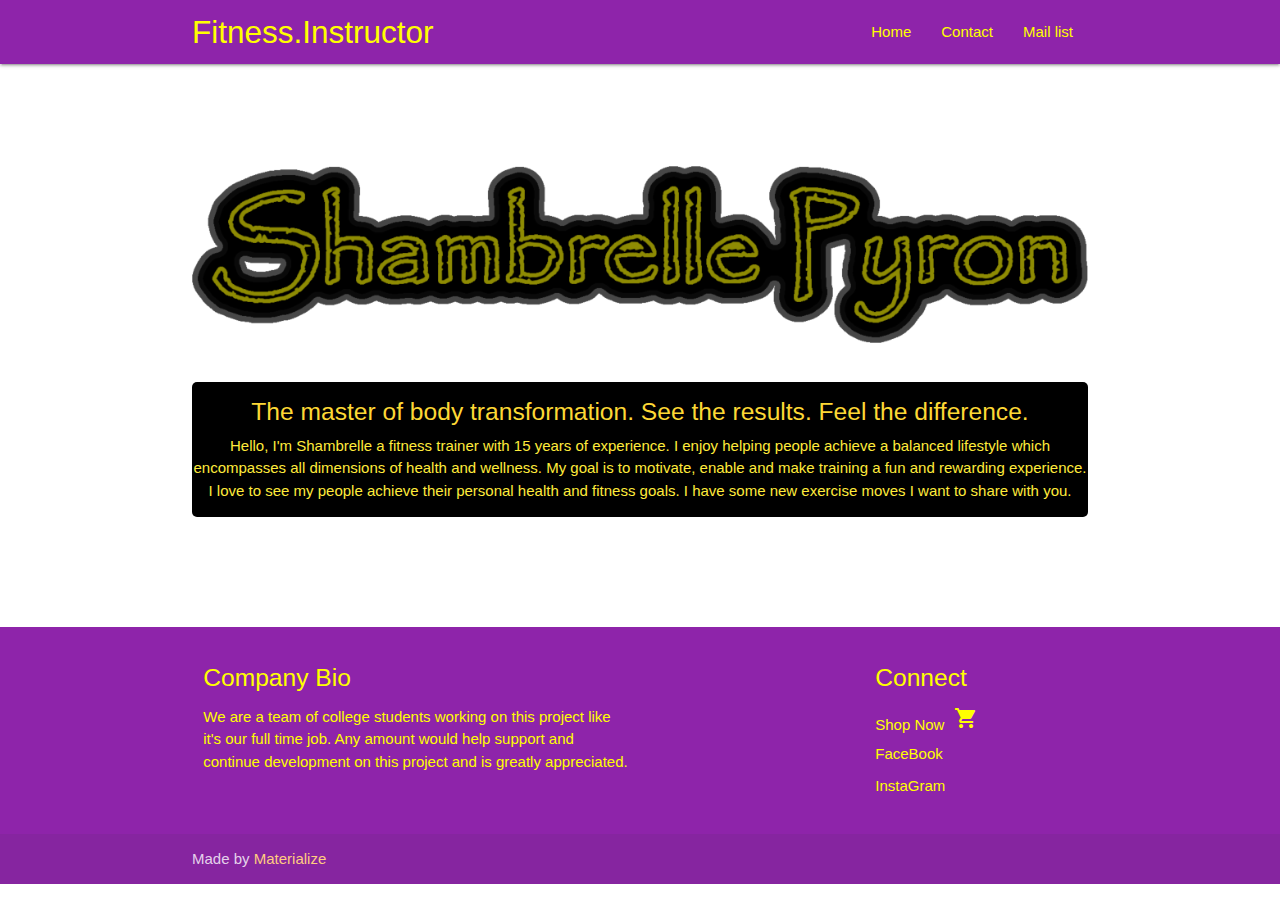
<file: about.html>
<!DOCTYPE html>
<html lang="en">

<head>
  <meta http-equiv="Content-Type" content="text/html; charset=UTF-8" />
  <meta name="viewport" content="width=device-width, initial-scale=1, maximum-scale=1.0" />
  <title>Fitness Instructor</title>

  <!-- CSS  -->
  <link href="https://fonts.googleapis.com/icon?family=Material+Icons" rel="stylesheet">
  <link href="css/materialize.min.css" type="text/css" rel="stylesheet" media="screen,projection" />
  <link href="css/style.css" type="text/css" rel="stylesheet" media="screen,projection" />
  <link rel="stylesheet" href="https://use.fontawesome.com/releases/v5.6.3/css/all.css" integrity="sha384-UHRtZLI+pbxtHCWp1t77Bi1L4ZtiqrqD80Kn4Z8NTSRyMA2Fd33n5dQ8lWUE00s/" crossorigin="anonymous">
</head>

<body>
  <div class="loadingContainer">
    <div class="loading"></div>
  </div>
  <nav class="purple darken-1" role="navigation">
    <div class="nav-wrapper container">
      <a id="logo-container" href="#" class="brand-logo yellow-text text-accent-2">Fitness.Instructor</a>



      <ul class="right hide-on-med-and-down">
        <li><a href="index.html" class="yellow-text text-accent-2">Home</a></li>
        <li><a href="contact.html" class="yellow-text text-accent-2">Contact</a></li>
        <li><a href="mailing-list.html" class="yellow-text text-accent-2">Mail list</a></li>

      </ul>

      <ul id="nav-mobile" class="sidenav">
        <li><a href="index.html">Home</a></li>
        <li><a href="contact.html">Contact</a></li>
        <li><a href="mailing-list.html">Mail list</a></li>
      </ul>
      <a href="#" data-target="nav-mobile" class="sidenav-trigger"><i class="material-icons">menu</i></a>
    </div>
  </nav>
  <div class="section no-pad-bot" id="index-banner">
    <div class="container">
      <br><br>
      <h1 class="header center"><img class="responsive-img" src="./img/5.png" alt=""></h1>
      <div class="row center black lighten-4" style="border-radius:5px">
        <h5 class="header col s12 yellow-text text-darken-1">The master of body transformation. See the results. Feel the difference.</h5>
        <p class="yellow-text text-darkin-1">Hello,
          I'm Shambrelle a fitness trainer with 15 years of experience. I enjoy helping people achieve a balanced lifestyle which encompasses all dimensions of health and wellness. My goal is to motivate, enable and make training a fun and rewarding
          experience. I love to see my people achieve their personal health and fitness goals. I have some new exercise moves I want to share with you.</p>
      </div>

      <br><br>

    </div>
  </div>
  <br><br>


  <footer class="page-footer purple darken-1">
    <div class="container">
      <div class="row">
        <div class="col l6 s12">
          <h5 class="yellow-text text-accent-2">Company Bio</h5>
          <p class="yellow-text text-accent-2">We are a team of college students working on this project like it's our full time job. Any amount would help support and continue development on this project and is greatly appreciated.</p>


        </div>

        <div class="col l3 s12 right">
          <h5 class="yellow-text text-accent-2">Connect</h5>
          <ul>
            <li><a class="yellow-text text-accent-2" href="https://teespring.com/stores/value" target="_blank">Shop Now<i style="margin-left:10px" class="material-icons">shopping_cart</i></a></li>
            <li class="yellow-text text-accent-2">FaceBook<a href="#" target="_blank" style="margin-left:18px; margin-top:10px"><i style="color:white; font-size:1.4rem" class="fab fa-facebook-square yellow-text text-accent-2"></i></a></li>
            <li class="yellow-text text-accent-2">InstaGram<a href="#" target="_blank" style="margin-left:15px; margin-top:10px"><i style="color:white; font-size:1.4rem" class="fab fa-instagram yellow-text text-accent-2"></i></a></li>
          </ul>
        </div>
      </div>
    </div>
    <div class="footer-copyright">
      <div class="container">
        Made by <a class="orange-text text-lighten-3" href="http://materializecss.com">Materialize</a>
      </div>
    </div>
  </footer>


  <!--  Scripts-->
  <script src="https://code.jquery.com/jquery-2.1.1.min.js"></script>
  <script src="js/materialize.min.js"></script>
  <script src="js/main.js"></script>

</body>

</html>
</file>
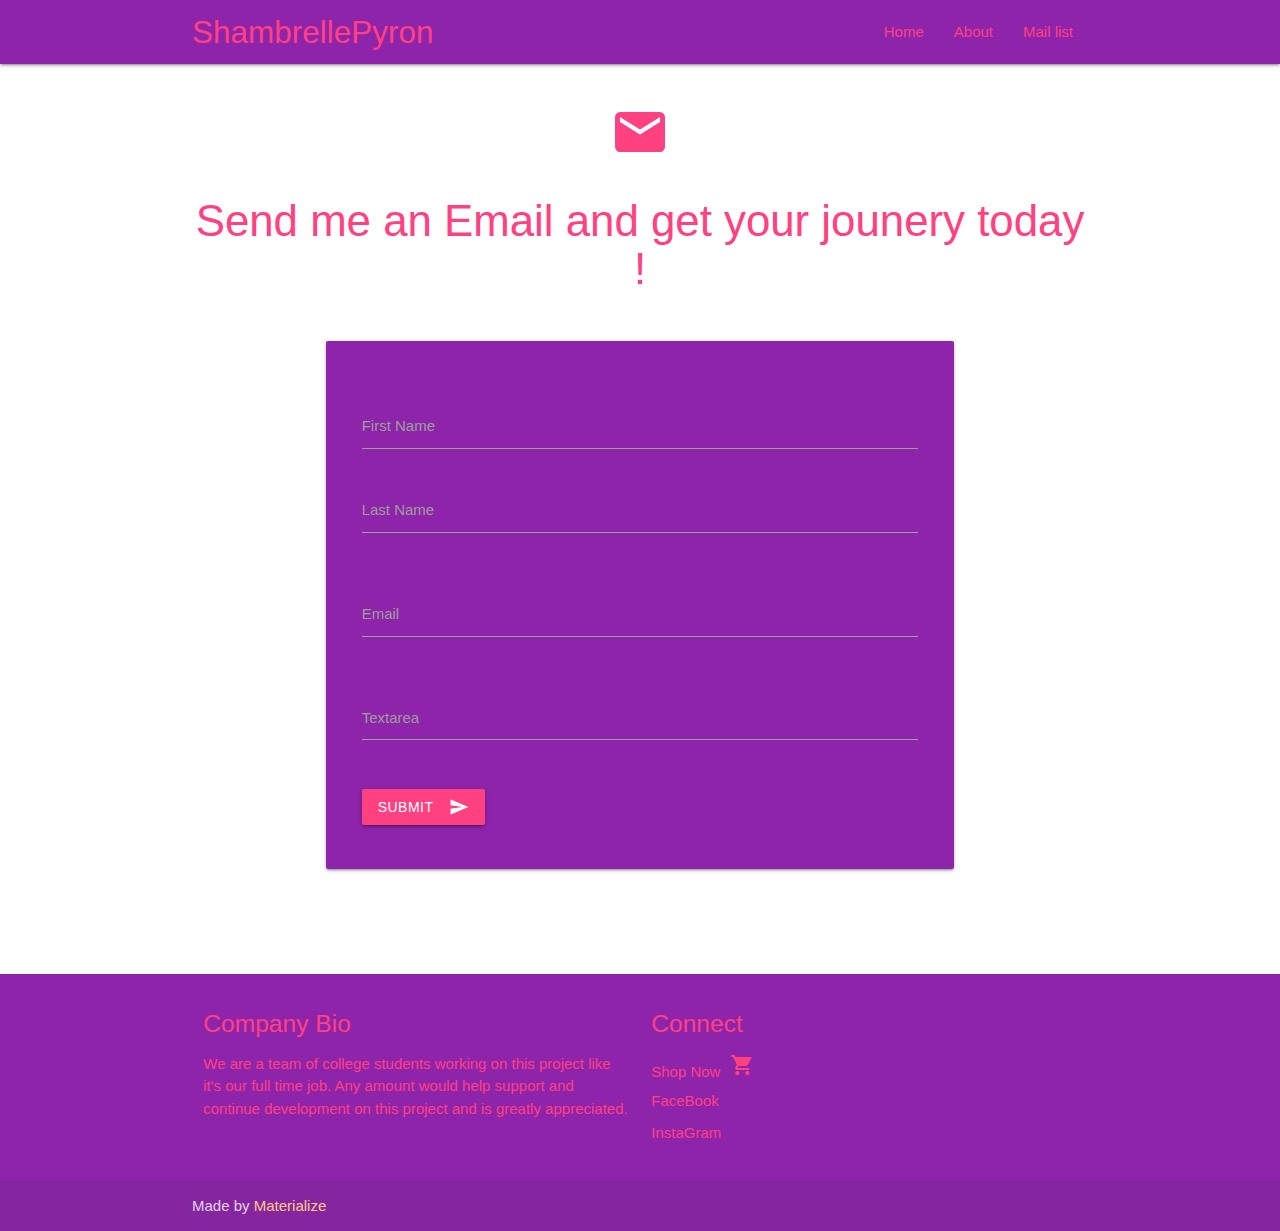
<file: contact.html>
<!DOCTYPE html>
<html lang="en">

<head>
  <meta http-equiv="Content-Type" content="text/html; charset=UTF-8" />
  <meta name="viewport" content="width=device-width, initial-scale=1, maximum-scale=1.0" />
  <title>Fitness Instructor</title>

  <!-- CSS  -->
  <link href="https://fonts.googleapis.com/icon?family=Material+Icons" rel="stylesheet">
  <link href="css/materialize.min.css" type="text/css" rel="stylesheet" media="screen,projection" />
  <link href="css/style.css" type="text/css" rel="stylesheet" media="screen,projection" />
  <link rel="stylesheet" href="https://use.fontawesome.com/releases/v5.6.3/css/all.css" integrity="sha384-UHRtZLI+pbxtHCWp1t77Bi1L4ZtiqrqD80Kn4Z8NTSRyMA2Fd33n5dQ8lWUE00s/" crossorigin="anonymous">
</head>

<body>
  <div class="loadingContainer">
    <div class="loading"></div>
  </div>
  <nav class="purple darken-1" role="navigation">
    <div class="nav-wrapper container">
      <a id="logo-container" href="#" class="brand-logo pink-text text-accent-2">ShambrellePyron</a>


      <ul class="right hide-on-med-and-down">
        <li><a class="pink-text text-accent-2" href="index.html">Home</a></li>
        <li><a href="about.html" class="pink-text text-accent-2">About</a></li>
        <li><a href="mailing-list.html" class="pink-text text-accent-2">Mail list</a></li>

      </ul>

      <ul id="nav-mobile" class="sidenav">
        <li><a href="index.html">Home</a></li>
        <li><a href="about.html">About</a></li>
        <li><a href="mailing-list.html">Mail list</a></li>
      </ul>
      <a href="#" data-target="nav-mobile" class="sidenav-trigger"><i class="material-icons pink-text text-accent-2">menu</i></a>
    </div>
  </nav>

  <div class="section no-pad-bot">
    <div class="container">

      <br>
      <div class="row col 6s center">
        <a><i style="font-size: 4rem" class="material-icons pink-text text-accent-2">mail</i></a>

      </div>
      <h3 class="header center pink-text text-accent-2">Send me an Email and get your jounery today !</h3><br>
      <div class="container">
        <div class="row center card-panel purple darken-1">

          <div class="row">
            <form class="col s12">
              <div class="row"><br>
                <div class="input-field col s12">
                  <input id="first_name" type="text" class="validate">
                  <label for="first_name">First Name</label>
                </div>
                <div class="input-field col s12">
                  <input id="last_name" type="text" class="validate">
                  <label for="last_name">Last Name</label>
                </div>
              </div>


              <div class="row">
                <div class="input-field col s12">
                  <input id="email" type="email" class="validate">
                  <label for="email">Email</label>
                </div>
              </div>

              <div class="row">
                <div class="input-field col s12">
                  <textarea id="textarea1" class="materialize-textarea"></textarea>
                  <label for="textarea1">Textarea</label>
                </div>
                </div>

                <button class="btn waves-effect waves-light pink accent-2 left large" type="submit" name="action">Submit
                  <i class="material-icons right">send</i>
                </button>
            </form>
          </div>
        </div>
      </div>
      <br><br>
    </div>
  </div>
  <br><br>


  <footer class="page-footer purple darken-1">
    <div class="container">
      <div class="row">
        <div class="col l6 s12">
          <h5 class="pink-text text-accent-2">Company Bio</h5>
          <p class="pink-text text-accent-2">We are a team of college students working on this project like it's our full time job. Any amount would help support and continue development on this project and is greatly appreciated.</p>


        </div>

        <div class="col l3 sight">
          <h5 class="pink-text text-accent-2">Connect</h5>
          <ul>
            <li><a class="white-text pink-text text-accent-2" href="https://teespring.com/stores/value" target="_blank">Shop Now<i style="margin-left:10px" class="material-icons pink-text text-accent-2">shopping_cart</i></a></li>
            <li class="pink-text text-accent-2">FaceBook<a href="#" target="_blank" style="margin-left:18px; margin-top:10px"><i style="font-size:1.4rem" class="fab fa-facebook-square pink-text text-accent-2"></i></a></li>
            <li class="pink-text text-accent-2">InstaGram<a href="#" target="_blank" style="margin-left:15px; margin-top:10px"><i style="font-size:1.4rem" class="fab fa-instagram pink-text text-accent-2"></i></a></li>
          </ul>
        </div>
      </div>
    </div>
    <div class="footer-copyright">
      <div class="container">
        Made by <a class="orange-text text-lighten-3" href="http://materializecss.com">Materialize</a>
      </div>
    </div>
  </footer>


  <!--  Scripts-->
  <script src="https://code.jquery.com/jquery-2.1.1.min.js"></script>
  <script src="js/materialize.min.js"></script>
  <script src="js/main.js"></script>

</body>

</html>
</file>
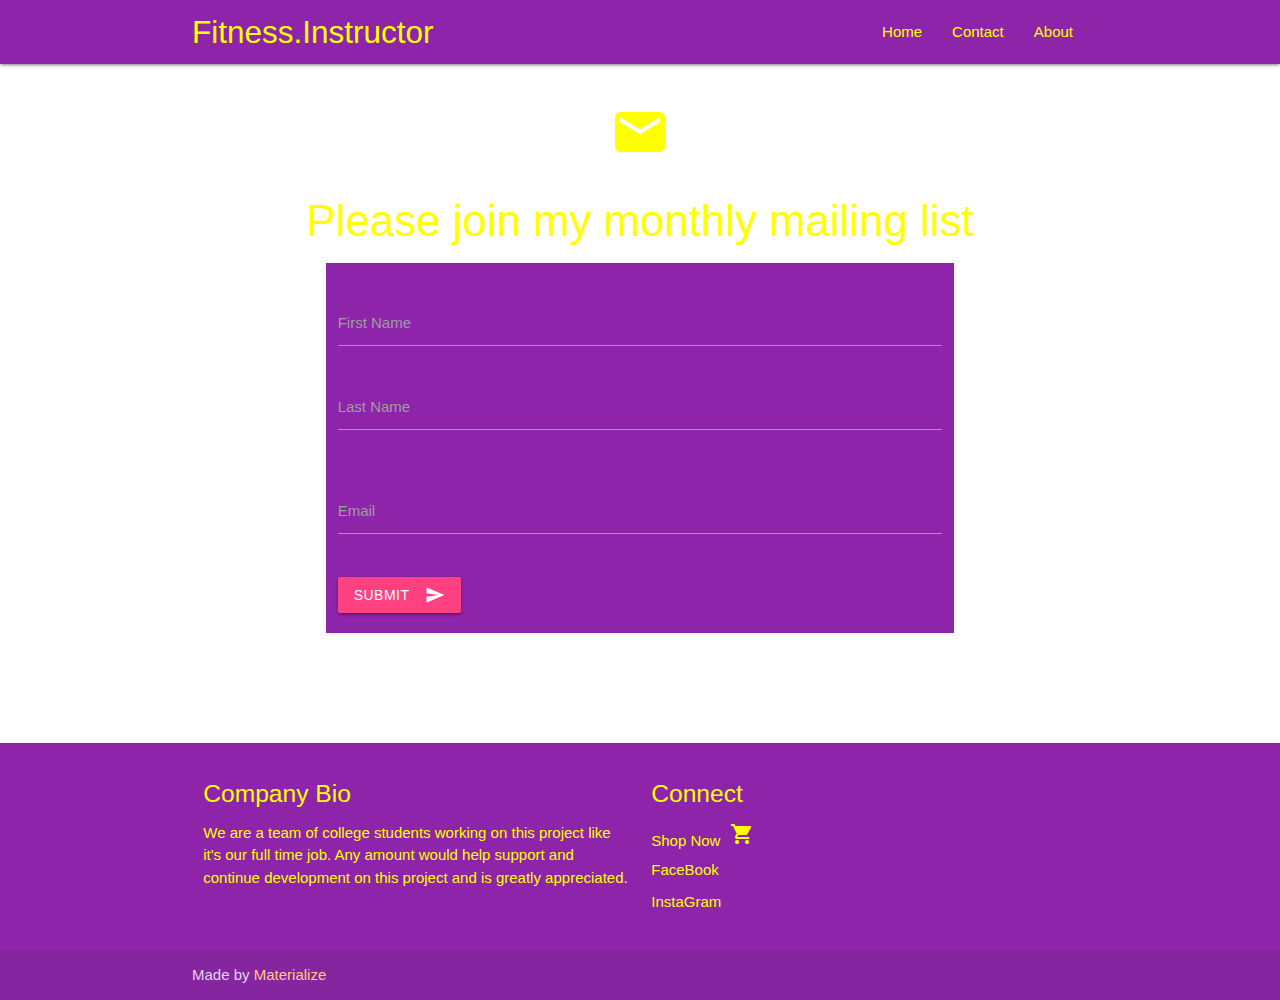
<file: mailing-list.html>
<!DOCTYPE html>
<html lang="en">

<head>
  <meta http-equiv="Content-Type" content="text/html; charset=UTF-8" />
  <meta name="viewport" content="width=device-width, initial-scale=1, maximum-scale=1.0" />
  <title>Hard Core Fitness Instructor</title>

  <!-- CSS  -->
  <link href="https://fonts.googleapis.com/icon?family=Material+Icons" rel="stylesheet">
  <link href="css/materialize.min.css" type="text/css" rel="stylesheet" media="screen,projection" />
  <link href="css/style.css" type="text/css" rel="stylesheet" media="screen,projection" />
  <link rel="stylesheet" href="https://use.fontawesome.com/releases/v5.6.3/css/all.css" integrity="sha384-UHRtZLI+pbxtHCWp1t77Bi1L4ZtiqrqD80Kn4Z8NTSRyMA2Fd33n5dQ8lWUE00s/" crossorigin="anonymous">
</head>

<body>
  <div class="loadingContainer">
    <div class="loading"></div>
  </div>
  <nav class="purple darken-1" role="navigation">
    <div class="nav-wrapper container">
      <a id="logo-container" href="#" class="brand-logo yellow-text text-accent-2">Fitness.Instructor</a>


      <ul class="right hide-on-med-and-down">
        <li><a href="index.html" class="yellow-text text-accent-2">Home</a></li>
        <li><a href="contact.html" class="yellow-text text-accent-2">Contact</a></li>
        <li><a href="about.html" class="yellow-text text-accent-2">About</a></li>

      </ul>

      <ul id="nav-mobile" class="sidenav">
        <li><a href="index.html">Home</a></li>
        <li><a href="contact.html">Contact</a></li>
        <li><a href="about.html">About</a></li>
      </ul>
      <a href="#" data-target="nav-mobile" class="sidenav-trigger"><i class="material-icons yellow-text text-accent-2">menu</i></a>
    </div>
  </nav>
  <div class="section no-pad-bot" id="index-banner">
    <div class="container">

      <br>
      <div class="row col 6s center">
        <a><i style="font-size: 4rem" class="material-icons yellow-text text-accent-2">mail</i></a>

      </div>
      <h3 class="header center yellow-text text-accent-2">Please join my monthly mailing list</h3>
      <div class="container">
        <div class="row center purple darken-1">

          <div class="row">
            <form class="col s12">
              <div class="row"><br>
                <div class="input-field col s12">
                  <input id="first_name" type="text" class="validate">
                  <label for="first_name">First Name</label>
                </div>
                <div class="input-field col s12">
                  <input id="last_name" type="text" class="validate">
                  <label for="last_name">Last Name</label>
                </div>
              </div>


              <div class="row">
                <div class="input-field col s12">
                  <input id="email" type="email" class="validate">
                  <label for="email">Email</label>
                </div>
              </div>
              <button class="btn waves-effect waves-light pink accent-2 left large" type="submit" name="action">Submit
                <i class="material-icons right">send</i>
              </button>
            </form>
          </div>
        </div>
      </div>
      <br><br>
    </div>
  </div>
  <br><br>


  <footer class="page-footer purple darken-1">
    <div class="container">
      <div class="row">
        <div class="col l6 s12">
          <h5 class="yellow-text text-accent-2">Company Bio</h5>
          <p class="yellow-text text-accent-2">We are a team of college students working on this project like it's our full time job. Any amount would help support and continue development on this project and is greatly appreciated.</p>


        </div>

        <div class="col l3 s12">
          <h5 class="yellow-text text-accent-2 no-large-right">Connect</h5>
          <ul>
            <li><a class="yellow-text text-accent-2" href="https://teespring.com/stores/value" target="_blank">Shop Now<i style="margin-left:10px" class="material-icons yellow-text text-accent-2">shopping_cart</i></a></li>
            <li class="yellow-text text-accent-2">FaceBook<a href="#" target="_blank" style="margin-left:18px; margin-top:10px"><i style="color:white; font-size:1.4rem" class="fab fa-facebook-square yellow-text text-accent-2"></i></a></li>
            <li class="yellow-text text-accent-2">InstaGram<a href="#" target="_blank" style="margin-left:15px; margin-top:10px"><i style="color:white; font-size:1.4rem" class="fab fa-instagram yellow-text text-accent-2"></i></a></li>
          </ul>
        </div>
      </div>
    </div>
    <div class="footer-copyright">
      <div class="container">
        Made by <a class="orange-text text-lighten-3" href="http://materializecss.com">Materialize</a>
      </div>
    </div>
  </footer>


  <!--  Scripts-->
  <script src="https://code.jquery.com/jquery-2.1.1.min.js"></script>
  <script src="js/materialize.min.js"></script>
  <script src="js/main.js"></script>

</body>

</html>
</file>
<file: css/style.css>
body{
  background-image: url('https://cdn.pixabay.com/photo/2016/09/17/23/52/fitness-1677212__340.jpg');
  background-repeat: no-repeat;
  background-size: cover;
  background-position: center;
  background-attachment: fixed;
  min-height: 100vh;

}
</file>
